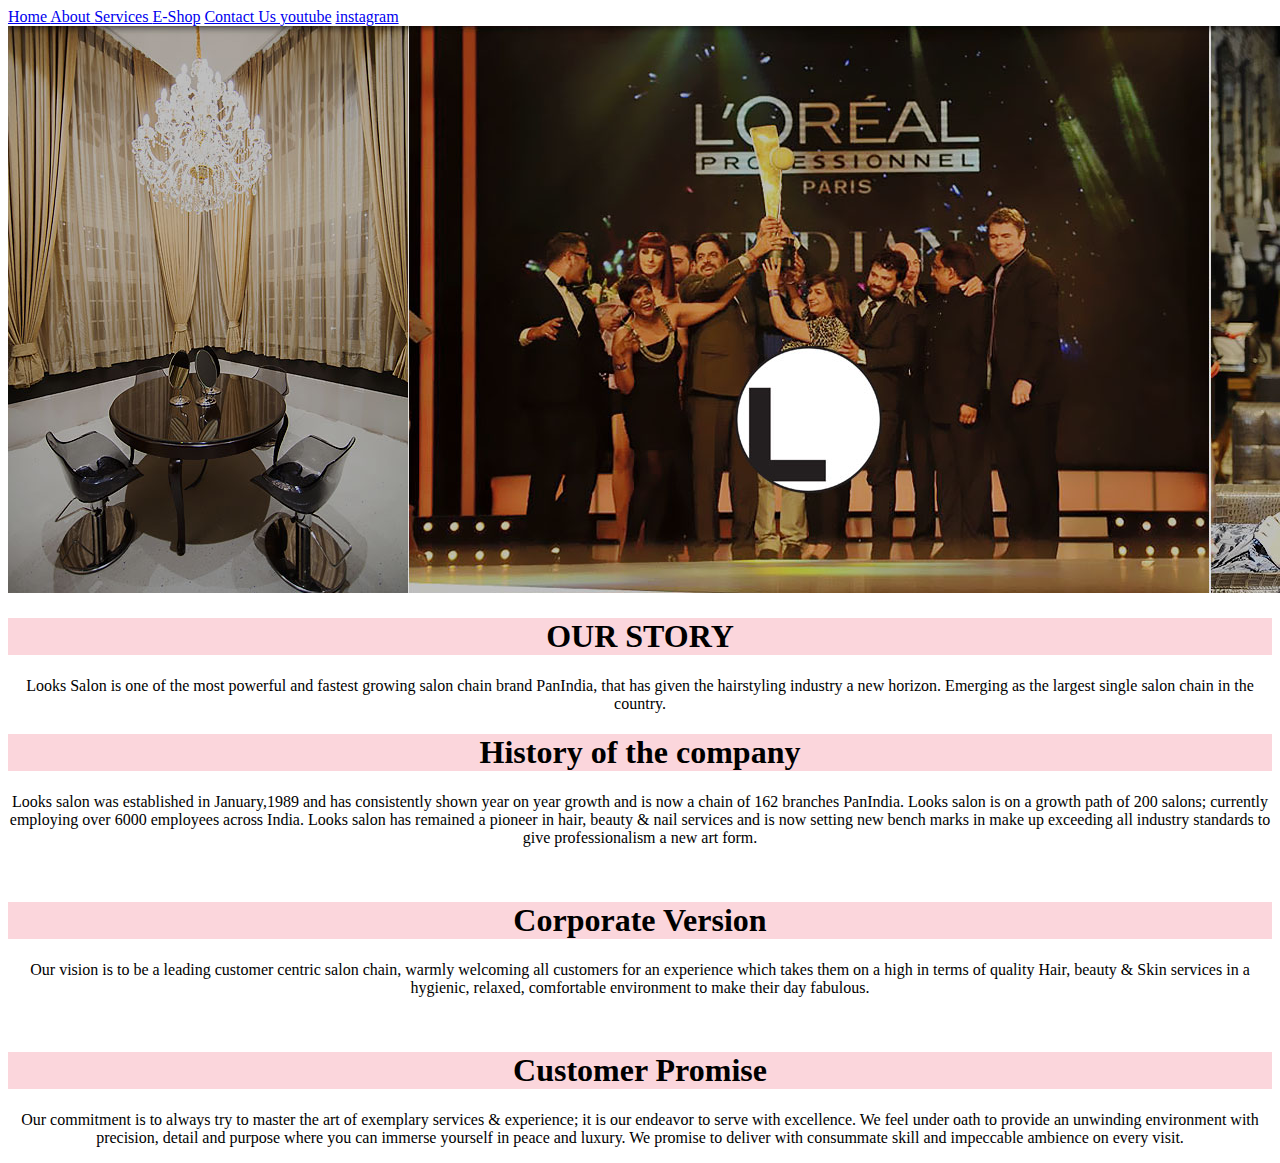
<file: about.html>
<!DOCTYPE html>
<html lang="en">
<head>
    <meta charset="UTF-8">
    <meta name="viewport" content="width=device-width, initial-scale=1.0">
    <title>Document</title>
    <link rel="stylesheet" href="style.css">

</head>
<body>
    <header>
    <nav>
        <a href="home.html"> Home </a>
        <a href="about.html"> About </a>
        <a href="services.html"> Services </a>
        <a href="e-shop.html">E-Shop</a>
        <a href="contact.html"> Contact Us </a>
        <a href="https://www.youtube.com/" target="_blank"> youtube</a>
        <a href="https://www.instagram.com/" target="_blank"> instagram</a>

    </nav>
    </header>

    <main>
        <section>

           <picture>
              <img src="images/about.jpg" alt="about">
           </picture>

       <h1> OUR STORY </h1>
       <p>
        <article>
            Looks Salon is one of the most powerful and fastest growing salon chain brand PanIndia, that has given the hairstyling industry a new horizon. Emerging as the largest single salon chain in the country.
        </article>
        </p>
    
        <h1> History of the company </h1>
        <p class="about_para">Looks salon was established in January,1989 and has consistently shown year on year growth and is now a chain of 162 branches PanIndia. Looks salon is on a growth path of 200 salons; currently employing over 6000 employees across India. Looks salon has remained a pioneer in hair, beauty & nail services and is now setting new bench marks in make up exceeding all industry standards to give professionalism a new art form.</p>
        <br>

        <h1>Corporate Version</h1>
        <p class="about_para">Our vision is to be a leading customer centric salon chain, warmly welcoming all customers for an experience which takes them on a high in terms of quality Hair, beauty & Skin services in a hygienic, relaxed, comfortable environment to make their day fabulous.</p>
        <br>

        <h1> Customer Promise </h1>
        <p class="about_para">Our commitment is to always try to master the art of exemplary services & experience; it is our endeavor to serve with excellence. We feel under oath to provide an unwinding environment with precision, detail and purpose where you can immerse yourself in peace and luxury.
        We promise to deliver with consummate skill and impeccable ambience on every visit.</p>
<!-- 
        <iframe style="text-align: center;" width="560" height="315" src="https://www.youtube.com/embed/gH_KJA1sUUk" title="Looks Salon now at Seawoods Grand Central Mall, Navi Mumbai" frameborder="0" allow="accelerometer; autoplay; clipboard-write; encrypted-media; gyroscope; picture-in-picture; web-share" referrerpolicy="strict-origin-when-cross-origin" allowfullscreen></iframe> -->

        </section>
    </main>
    
</body>
</html>
</file>
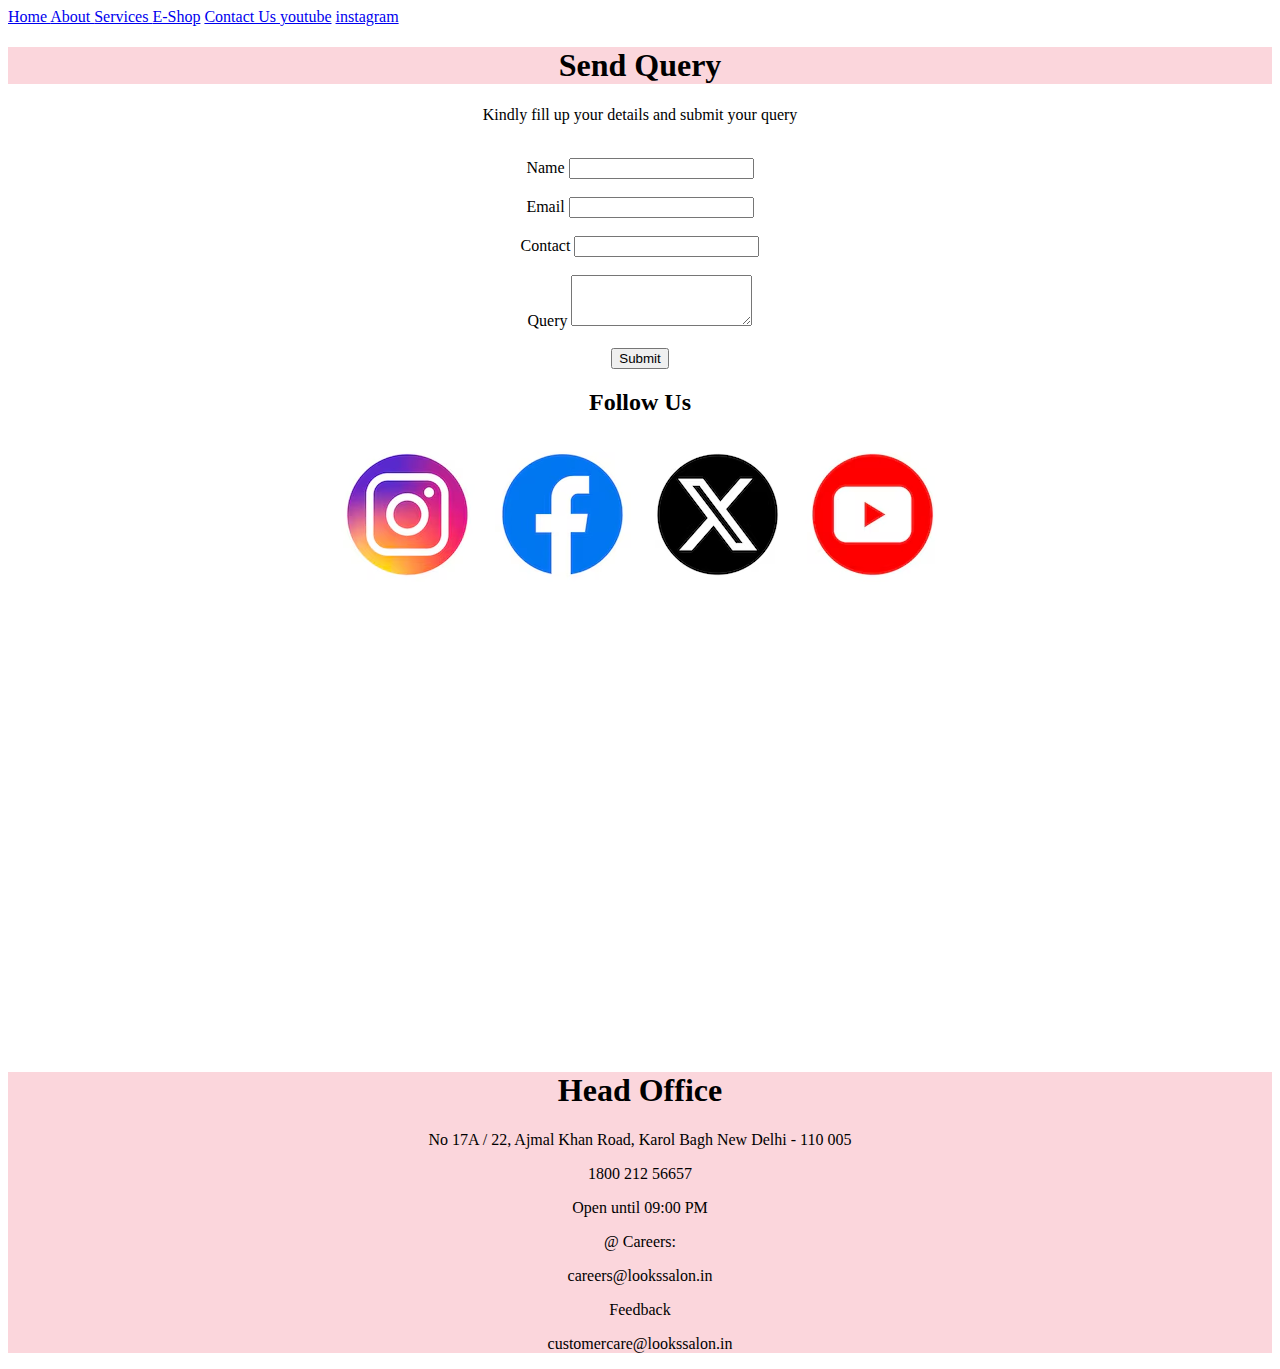
<file: contact.html>
<!DOCTYPE html>
<html lang="en">
<head>
    <meta charset="UTF-8">
    <meta name="viewport" content="width=device-width, initial-scale=1.0">
    <title>Document</title>
    <link rel="stylesheet" href="style.css">
</head>
<body>
    
    <nav>
        <a href="index.html"> Home </a>
        <a href="about.html"> About </a>
        <a href="services.html"> Services </a>
        <a href="e-shop.html">E-Shop</a>
        <a href="contact.html"> Contact Us </a>
        <a href="https://www.youtube.com/" target="_blank"> youtube</a>
        <a href="https://www.instagram.com/" target="_blank"> instagram</a>
    </nav>
    

    <div class="contact_div1">
        <h1>Send Query </h1>
        <p>Kindly fill up your details and submit your query</p>
        <br>
        <label> Name</label>
        <input type="text"><br><br>
        <label>Email</label>
        <input type="email"><br><br>
        <label>Contact</label>
        <input type="number"><br><br>
        <label>Query</label>
        <textarea rows="3" cols="20"></textarea><br><br>
        <input type="submit">
        <br>

        <h2>Follow Us</h2>
        <img src="images/social.png" alt="socialmedia" usemap="socal">
        <map name="socal">
            <area shape="circle" coords="39,118,119,33" href="https://www.instagram.com/" target="_blank">
            <area shape="" coords="" href="" alt="">
            <area shape="" coords="" href="" alt="">
        </map>
        <br>

        <iframe src="https://www.google.com/maps/embed?pb=!1m18!1m12!1m3!1d7560.881818041018!2d73.79043759117067!3d18.64420047989367!2m3!1f0!2f0!3f0!3m2!1i1024!2i768!4f13.1!3m3!1m2!1s0x3bc2b833573f7733%3A0xf53d8236ec9b1d83!2sMohan%20Nagar%2C%20MIDC%2C%20Chinchwad%2C%20Pimpri-Chinchwad%2C%20Maharashtra%20411019!5e0!3m2!1sen!2sin!4v1762680637911!5m2!1sen!2sin" width="600" height="450" style="border:0;" allowfullscreen="" loading="lazy" referrerpolicy="no-referrer-when-downgrade"></iframe>

    </div>

    <footer>
       <div class="contact_div2">
         <h1> Head Office </h1>
         <p>No 17A / 22, Ajmal Khan Road, Karol Bagh
            New Delhi - 110 005
         </p>
         <span>1800 212 56657</span>
         <p>Open until 09:00 PM</p>
         <p>@ Careers:</p>
         <p>careers@lookssalon.in</p>
         <p>Feedback</p>
         <p>customercare@lookssalon.in</p>
       </div> 

    </footer>
    
     
</body>
</html>
</file>
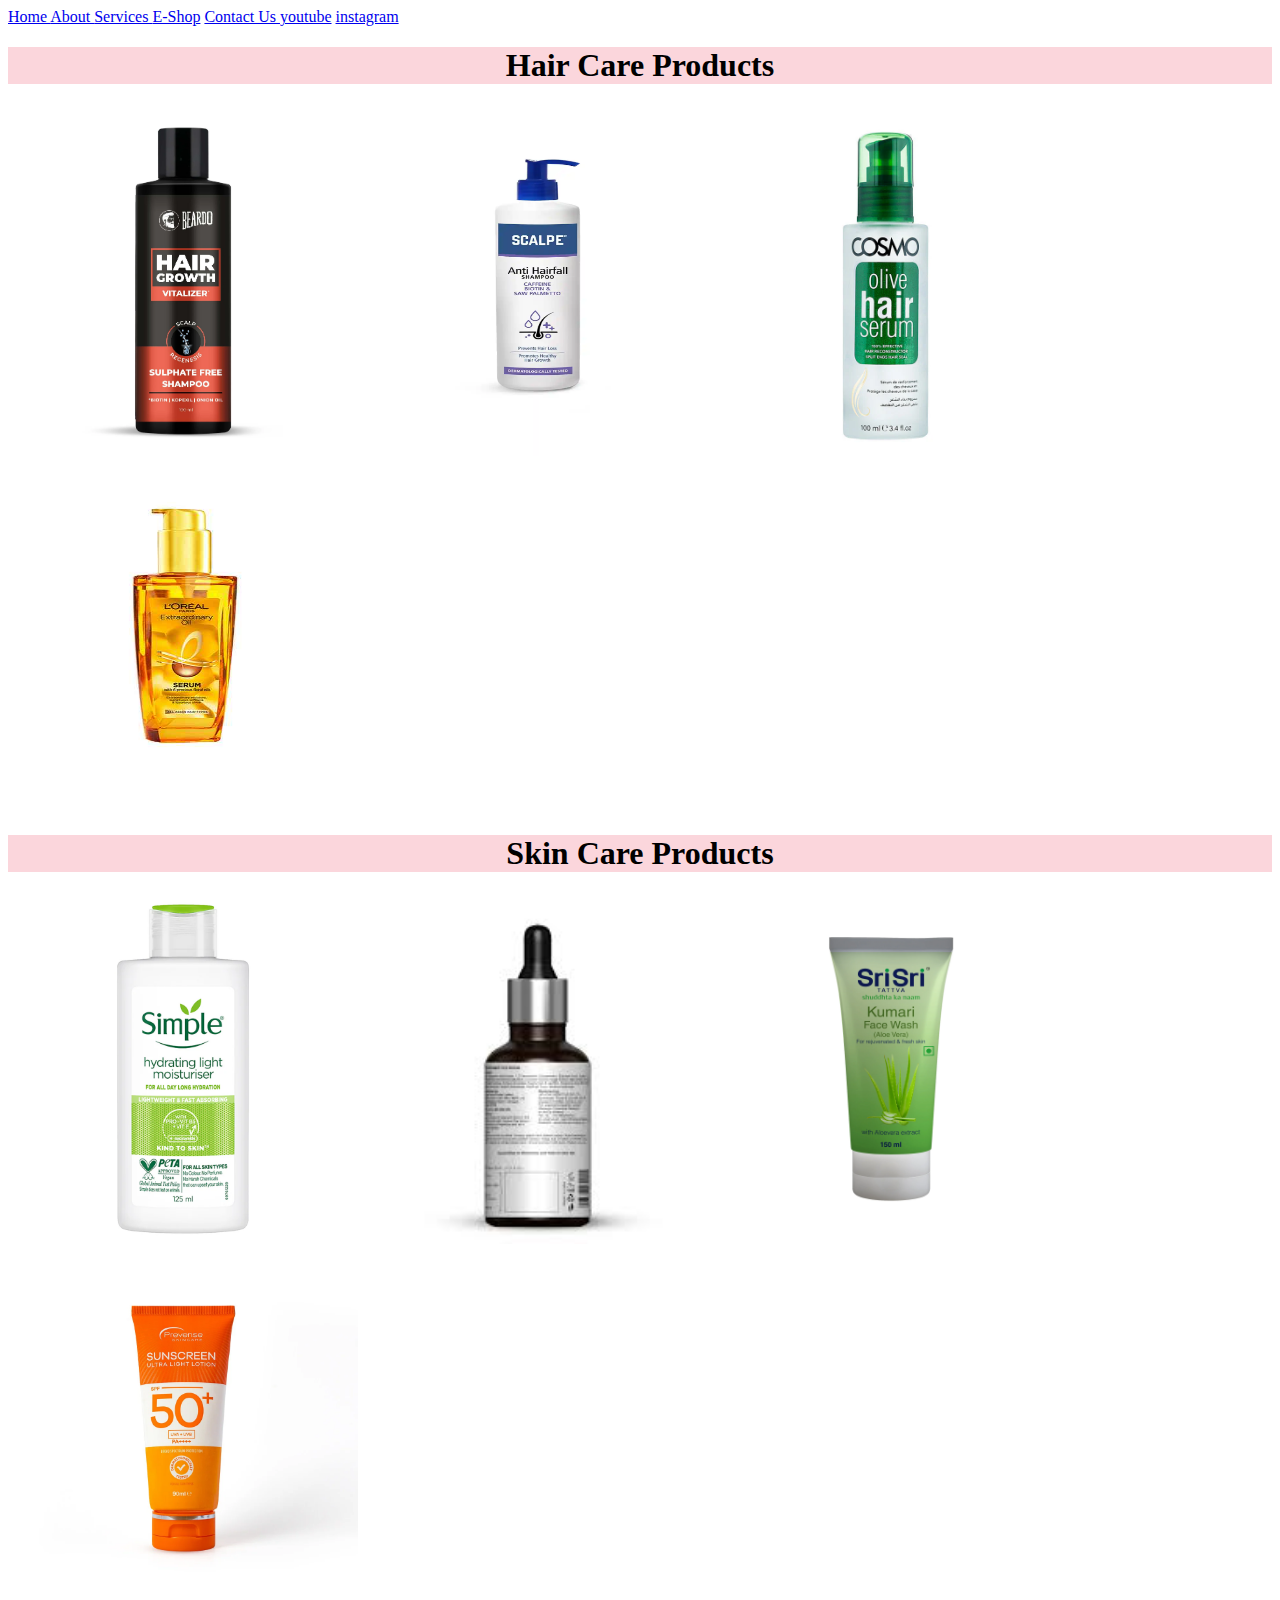
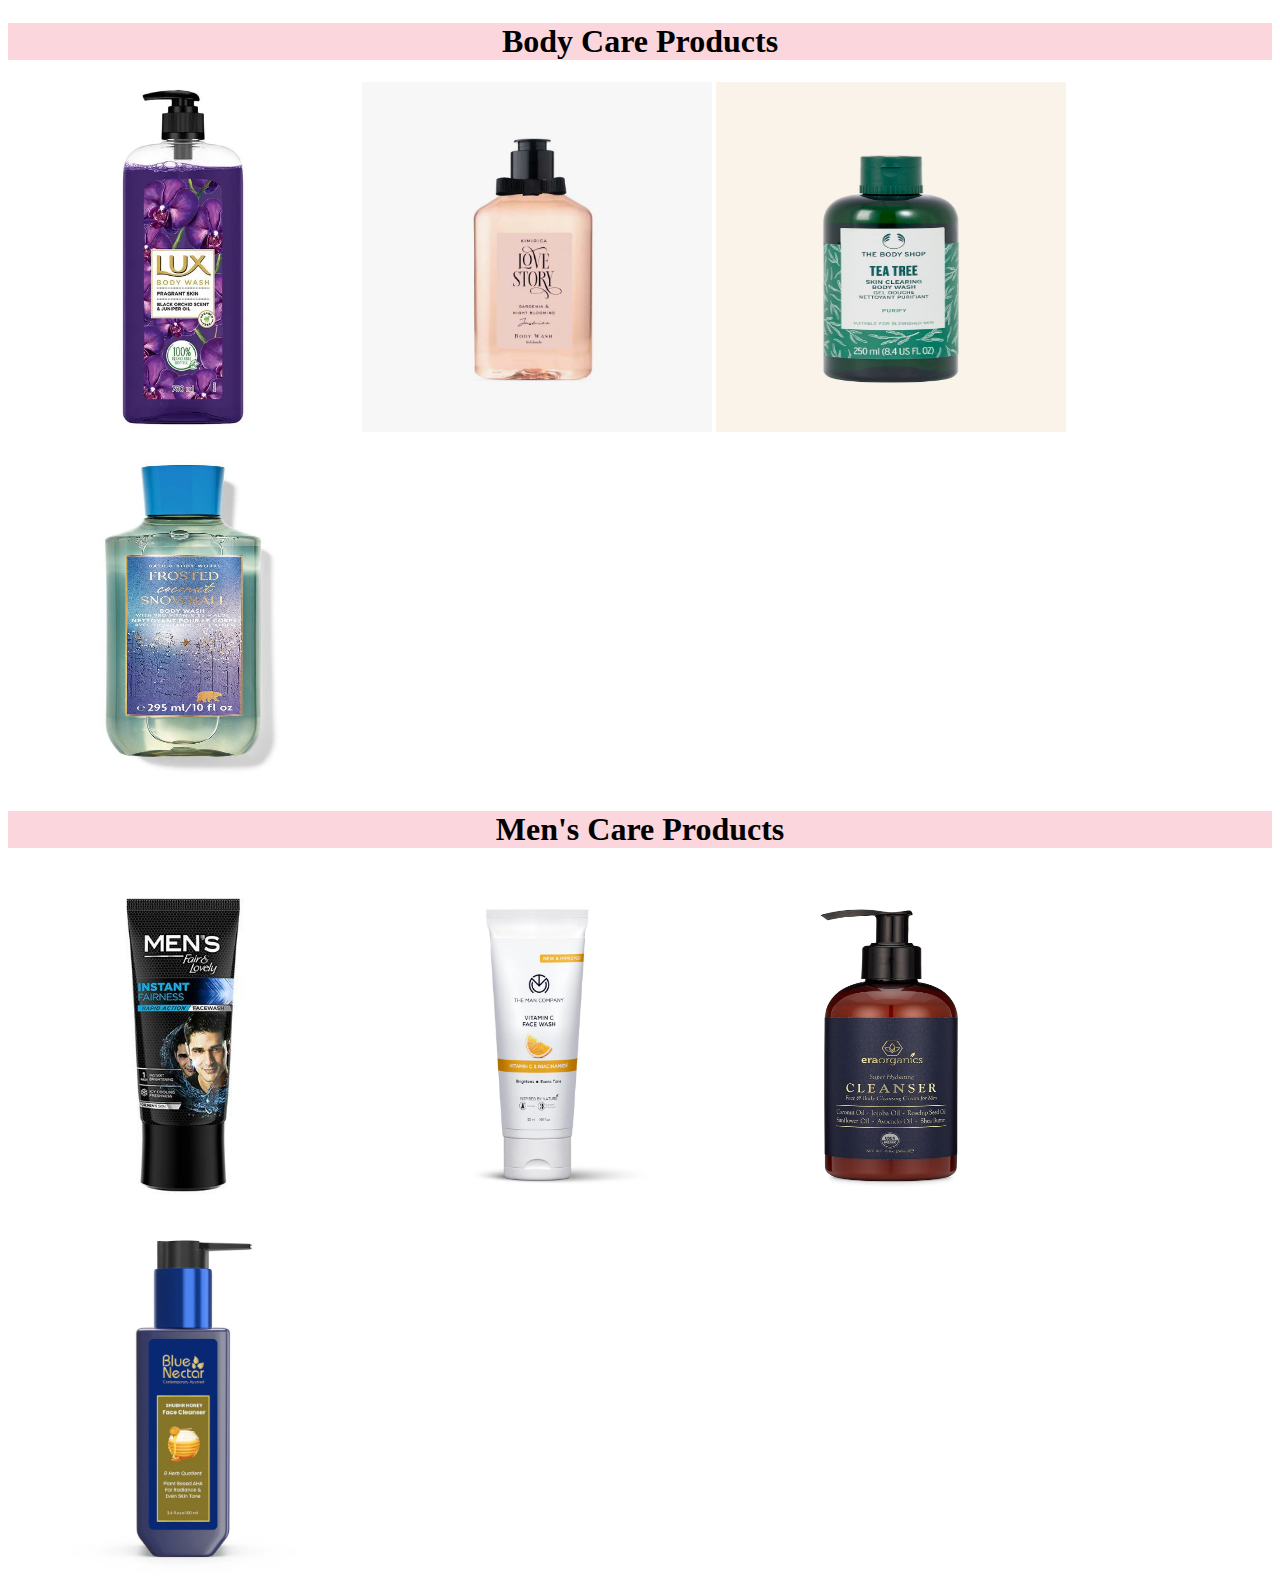
<file: e-shop.html>
<!DOCTYPE html>
<html lang="en">
<head>
    <meta charset="UTF-8">
    <meta name="viewport" content="width=device-width, initial-scale=1.0">
    <title>Document</title>
    <link rel="stylesheet" href="style.css">
</head>
<body>
    <header>
    <nav>
        <a href="home.html"> Home </a>
        <a href="about.html"> About </a>
        <a href="services.html"> Services </a>
        <a href="e-shop.html">E-Shop</a>
        <a href="contact.html"> Contact Us </a>
        <a href="https://www.youtube.com/" target="_blank"> youtube</a>
        <a href="https://www.instagram.com/" target="_blank"> instagram</a>
    </nav>
    </header>

        <h1> Hair Care Products</h1>
        <img src="images/shampoo.webp" height="350px" width="350px">
        <img src="images/hairProduct.webp" height="350px" width="350px">
        <img src="images/hairProduct2.webp" height="350px" width="350px">
        <img src="images/hairProduct3.jpg" height="350px" width="350px">

        <h1> Skin Care Products </h1>
        <img src="images/skinCare4.webp" height="350px" width="350px">
        <img src="images/skinCare1.jpeg" height="350px" width="350px">
        <img src="images/skinCare2.webp" height="350px" width="350px">
        <img src="images/skinCare3.webp" height="350px" width="350px">

        <h1> Body Care Products </h1>
        <img src="images/body1.webp" height="350px" width="350px">
        <img src="images/body2.webp" height="350px" width="350px">
        <img src="images/body3.jpg" height="350px" width="350px">
        <img src="images/body4.jpg" height="350px" width="350px">

        <h1> Men's Care Products </h1>
        <img src="images/mens1.jpg" height="350px" width="350px">
        <img src="images/mens2.webp" height="350px" width="350px">
        <img src="images/mens3.jpg" height="350px" width="350px">
        <img src="images/mens4.webp" height="350px" width="350px">




</body>
</html>
</file>
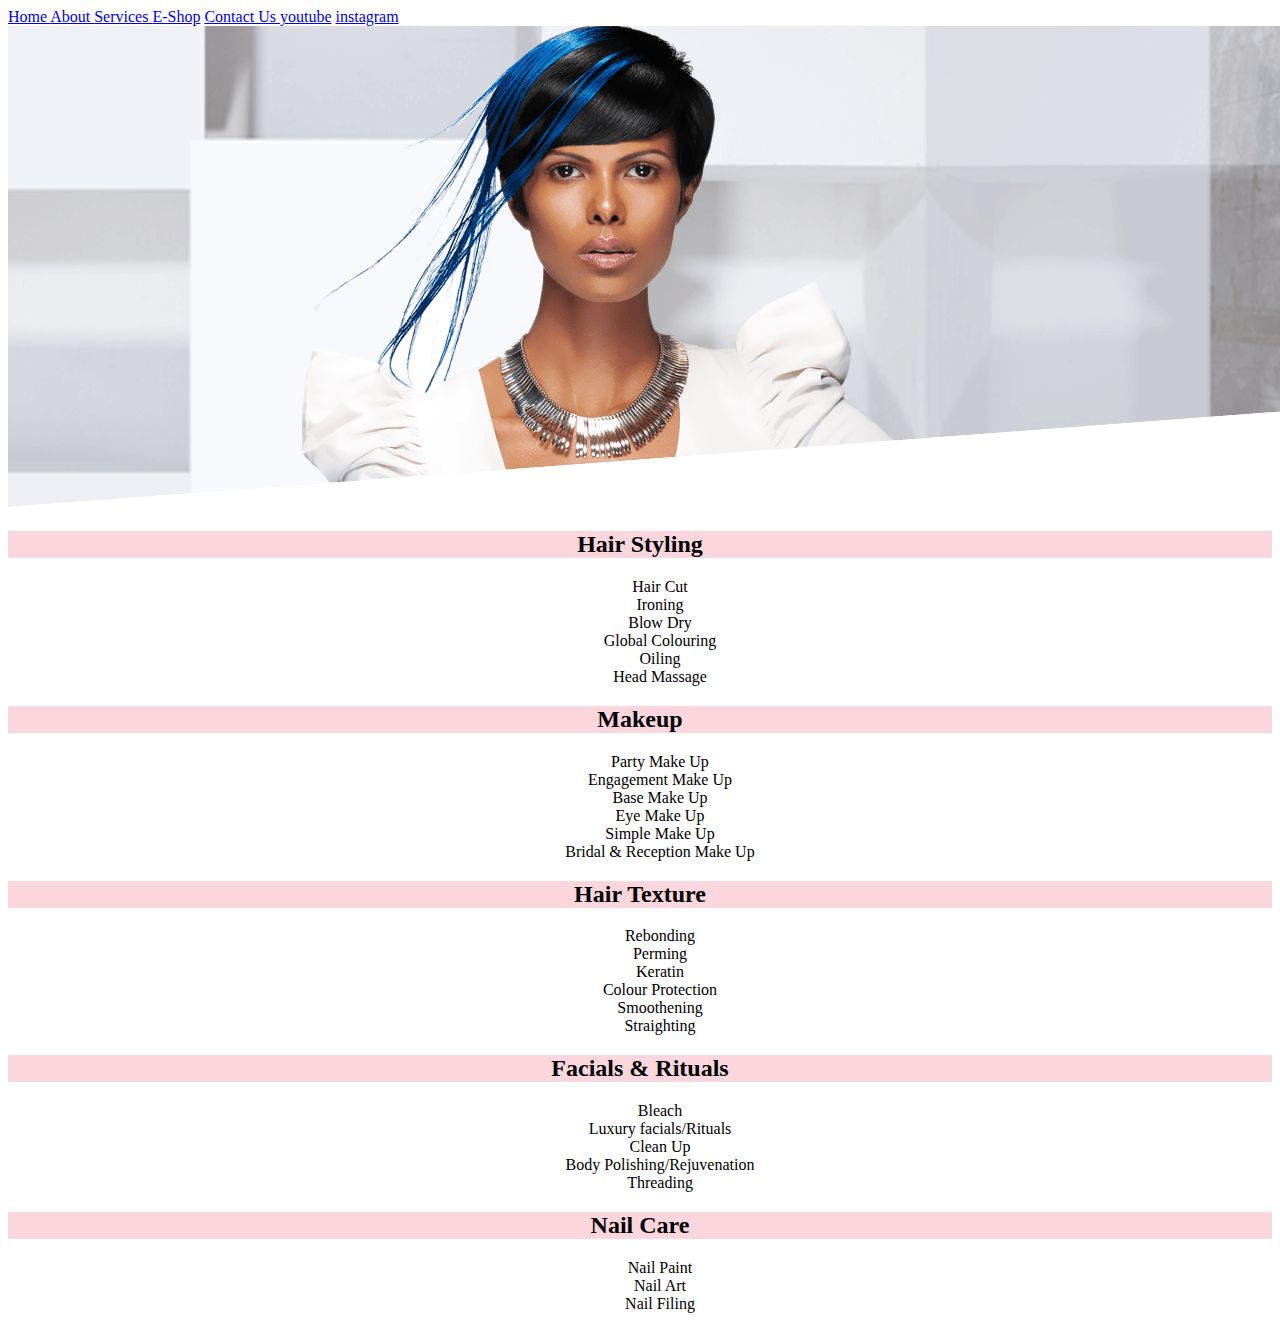
<file: services.html>
<!DOCTYPE html>
<html lang="en">
<head>
    <meta charset="UTF-8">
    <meta name="viewport" content="width=device-width, initial-scale=1.0">
    <title>Document</title>
    <link rel="stylesheet" href="style.css">
</head>
<body>
    
    <nav>
        <a href="home.html"> Home </a>
        <a href="about.html"> About </a>
        <a href="services.html"> Services </a>
        <a href="e-shop.html">E-Shop</a>
        <a href="contact.html"> Contact Us </a>
        <a href="https://www.youtube.com/" target="_blank"> youtube</a>
        <a href="https://www.instagram.com/" target="_blank"> instagram</a>
    </nav>

    <picture>
        <img src="images/ladies-1.png" alt="lady image">
    </picture>

    <div class="service_div">
    
    <h2 class="service_heading">Hair Styling</h2>
    <ul>
        <li>Hair Cut</li>
        <li>Ironing</li>
        <li>Blow Dry</li>
        <li>Global Colouring</li>
        <li>Oiling</li>
        <li>Head Massage</li>
    </ul>
    
    <h2 class="service_heading">Makeup</h2>
    <ul>
        <li>Party Make Up</li>
        <li>Engagement Make Up</li>
        <li>Base Make Up</li>
        <li>Eye Make Up</li>
        <li>Simple Make Up</li>
        <li>Bridal & Reception Make Up</li>
    </ul>

    <h2 class="service_heading">Hair Texture</h2>
    <ul>
        <li>Rebonding</li>
        <li>Perming</li>
        <li>Keratin</li>
        <li>Colour Protection</li>
        <li>Smoothening</li>
        <li>Straighting</li>
    </ul>

    <h2 class="service_heading">Facials & Rituals</h2>
    <ul>
        <li>Bleach</li>
        <li>Luxury facials/Rituals</li>
        <li>Clean Up</li>
        <li>Body Polishing/Rejuvenation</li>
        <li>Threading</li>
    </ul>

    <h2 class="service_heading">Nail Care</h2>
    <ul>
        <li>Nail Paint</li>
        <li>Nail Art</li>
        <li>Nail Filing</li>
    </ul>
   </div>
</body>
</html>
</file>
<file: style.css>
marquee{
    text-align: center;
    font-size: 70px;
    background-color: rgb(251, 214, 220);
}
h1{
    text-align: center;
    background-color: rgb(251, 214, 220);
}
article{
    text-align: center;
}
.about_para{
    text-align: center;
}
.award{
    text-align: center;
}
.service_div{
    text-align: center;
}
.service_heading{
    background-color: rgb(251, 214, 220);
}
li{
    list-style: none;
}
.contact_div1{
    text-align: center;
}
.contact_div2{
    text-align: center;
    background-color: rgb(251, 214, 220);
}
</file>
